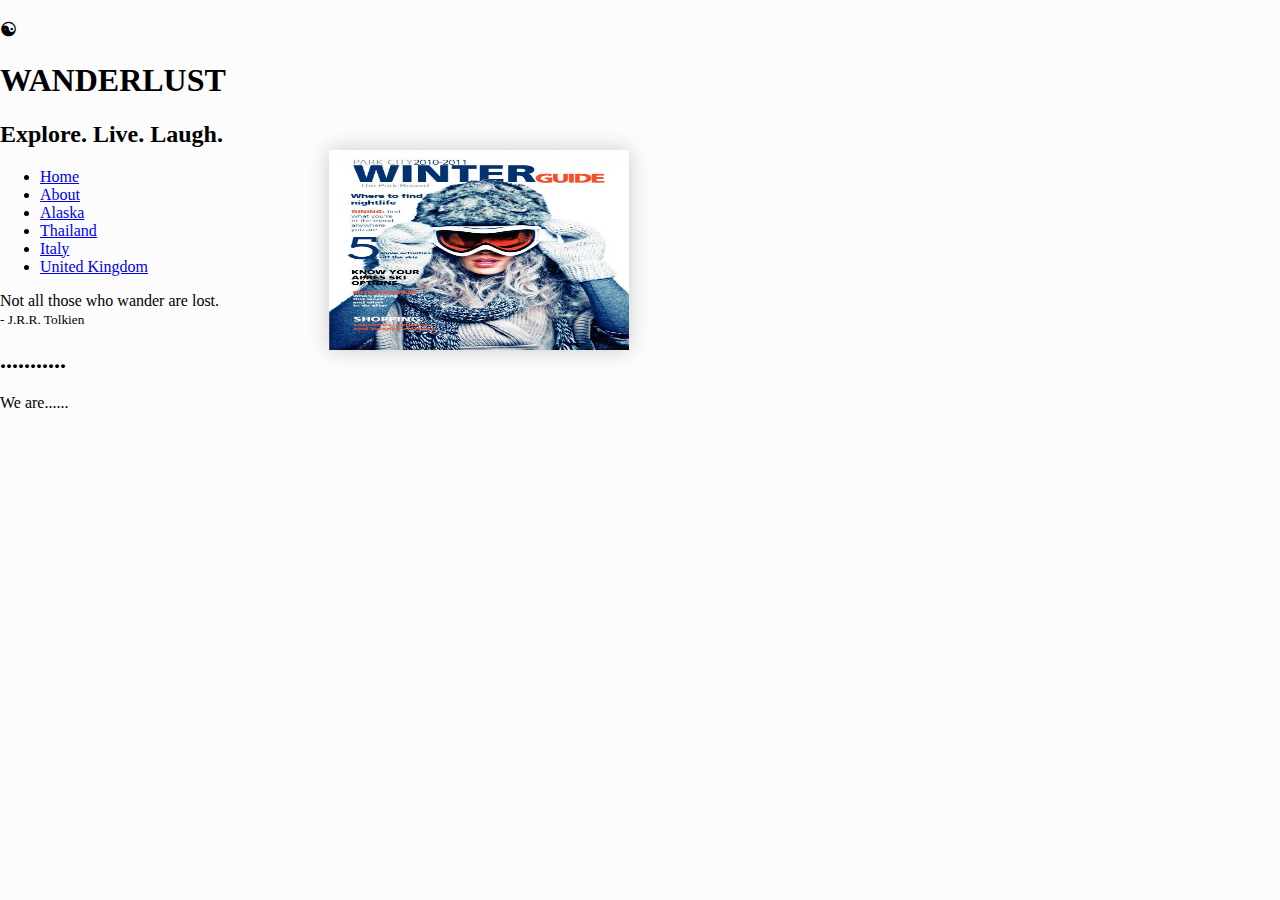
<file: index.html>
<!doctype html>
<!--[if lt IE 7 ]> <html lang="en" class="ie6"> <![endif]-->
<!--[if IE 7 ]>    <html lang="en" class="ie7"> <![endif]-->
<!--[if IE 8 ]>    <html lang="en" class="ie8"> <![endif]-->
<!--[if IE 9 ]>    <html lang="en" class="ie9"> <![endif]-->
<!--[if !IE]><!--> <html lang="en"> <!--<![endif]-->
<head>
<meta name="viewport" content="width = 1050, user-scalable = no" />
<script type="text/javascript" src="jquery.min.1.7.js"></script>
<script type="text/javascript" src="modernizr.2.5.3.min.js"></script>
</head>
<body>

 <header>
    <h3>&#9775;</h3>
    <h1>WANDERLUST</h1>
    <h2>Explore. Live. Laugh.</h2>
    <ul id="menu">
      <li><a href="#">Home</a></li>
      <li><a href="#">About</a></li>
      <li><a href="#">Alaska</a></li>
      <li><a href="#">Thailand</a></li>
      <li><a href="#">Italy</a></li>
      <li><a href="#">United Kingdom</a></li>
    </ul>
  </header>
  <div class="quote">
  <p>Not all those who wander are lost.<br />
  <small>- J.R.R. Tolkien</small></p>
</div>
<div class="about">
  <h2>...........</h2>
  <p>We are......</p>
</div>

<div class="flipbook-viewport">
	<div class="container">
		<div class="flipbook">
			<div style="background-image:url(pages/1.jpg)"></div>
			<div style="background-image:url(pages/2.jpg)"></div>
			<div style="background-image:url(pages/3.jpg)"></div>
			<div style="background-image:url(pages/4.jpg)"></div>
			<div style="background-image:url(pages/5.jpg)"></div>
			<div style="background-image:url(pages/6.jpg)"></div>
			<div style="background-image:url(pages/7.jpg)"></div>
			<div style="background-image:url(pages/8.jpg)"></div>
			<div style="background-image:url(pages/9.jpg)"></div>
			<div style="background-image:url(pages/10.jpg)"></div>
			<div style="background-image:url(pages/11.jpg)"></div>
			<div style="background-image:url(pages/12.jpg)"></div>
		</div>
	</div>
</div>


<script type="text/javascript">

function loadApp() {

	// Create the flipbook

	$('.flipbook').turn({
			// Width

			width:600,
			
			// Height

			height:200,

			// Elevation

			elevation: 50,
			
			// Enable gradients

			gradients: true,
			
			// Auto center this flipbook

			autoCenter: true

	});
}

// Load the HTML4 version if there's not CSS transform

yepnope({
	test : Modernizr.csstransforms,
	yep: ['turn.js'],
	nope: ['turn.html4.min.js'],
	both: ['css/basic.css'],
	complete: loadApp
});

</script>

</body>
</html>
</file>
